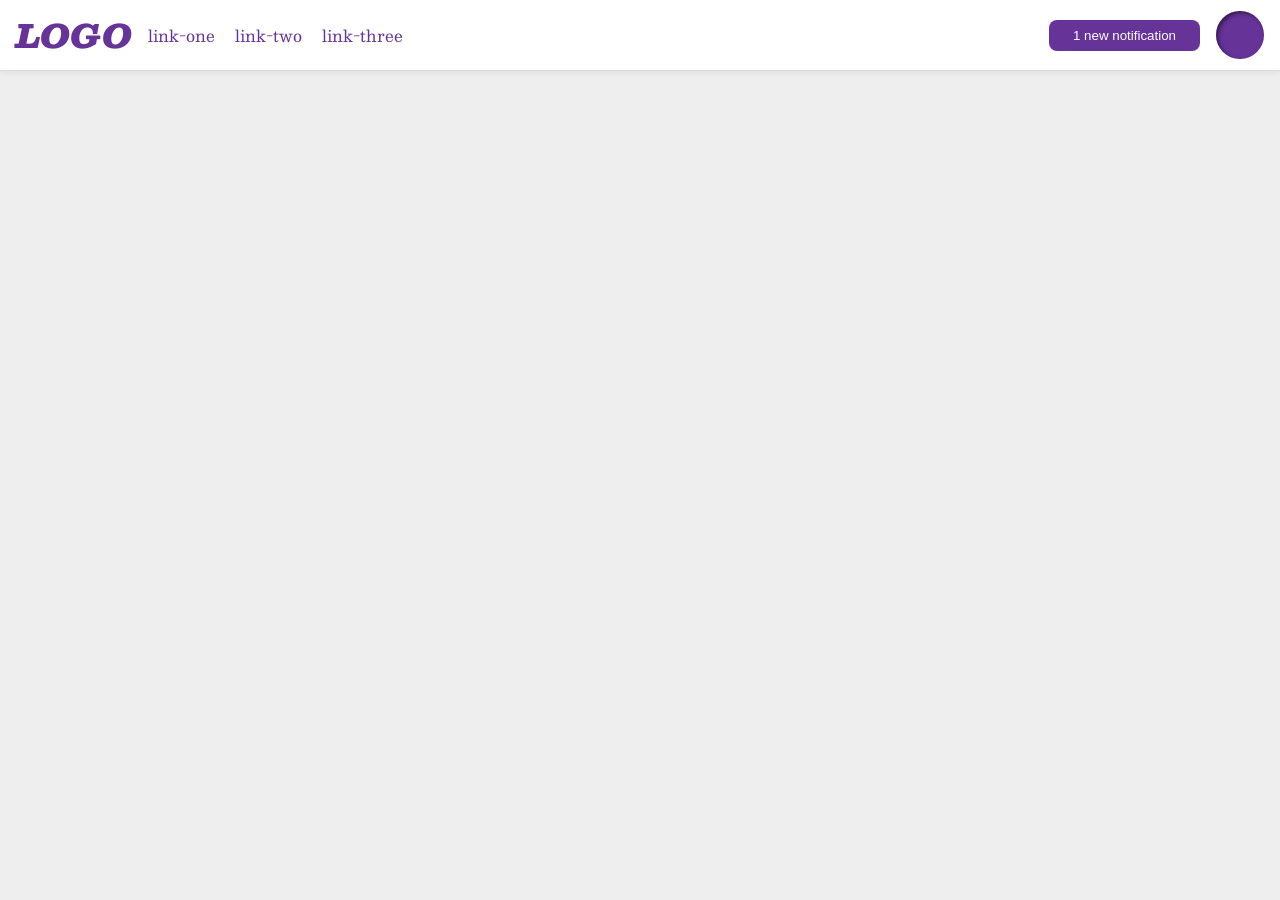
<file: foundations/flex/03-flex-header-2/index.html>
<!DOCTYPE html>
<html lang="en">
  <head>
    <meta charset="UTF-8">
    <meta http-equiv="X-UA-Compatible" content="IE=edge">
    <meta name="viewport" content="width=device-width, initial-scale=1.0">
    <title>Flex Header 2</title>
    <link rel="stylesheet" href="style.css">
  </head>
  <body>
    <div class="header">
      <div class="left-side">
	<div class="logo">
          LOGO
	</div>
	<ul class="links">
          <li><a href="https://google.com">link-one</a></li>
          <li><a href="https://google.com">link-two</a></li>
          <li><a href="https://google.com">link-three</a></li>
	</ul>
      </div>
      <div class="right-side">
	<button class="notifications">
          1 new notification
	</button>
	<div class="profile-image"></div>
      </div>
    </div>
  </body>
</html>
</file>
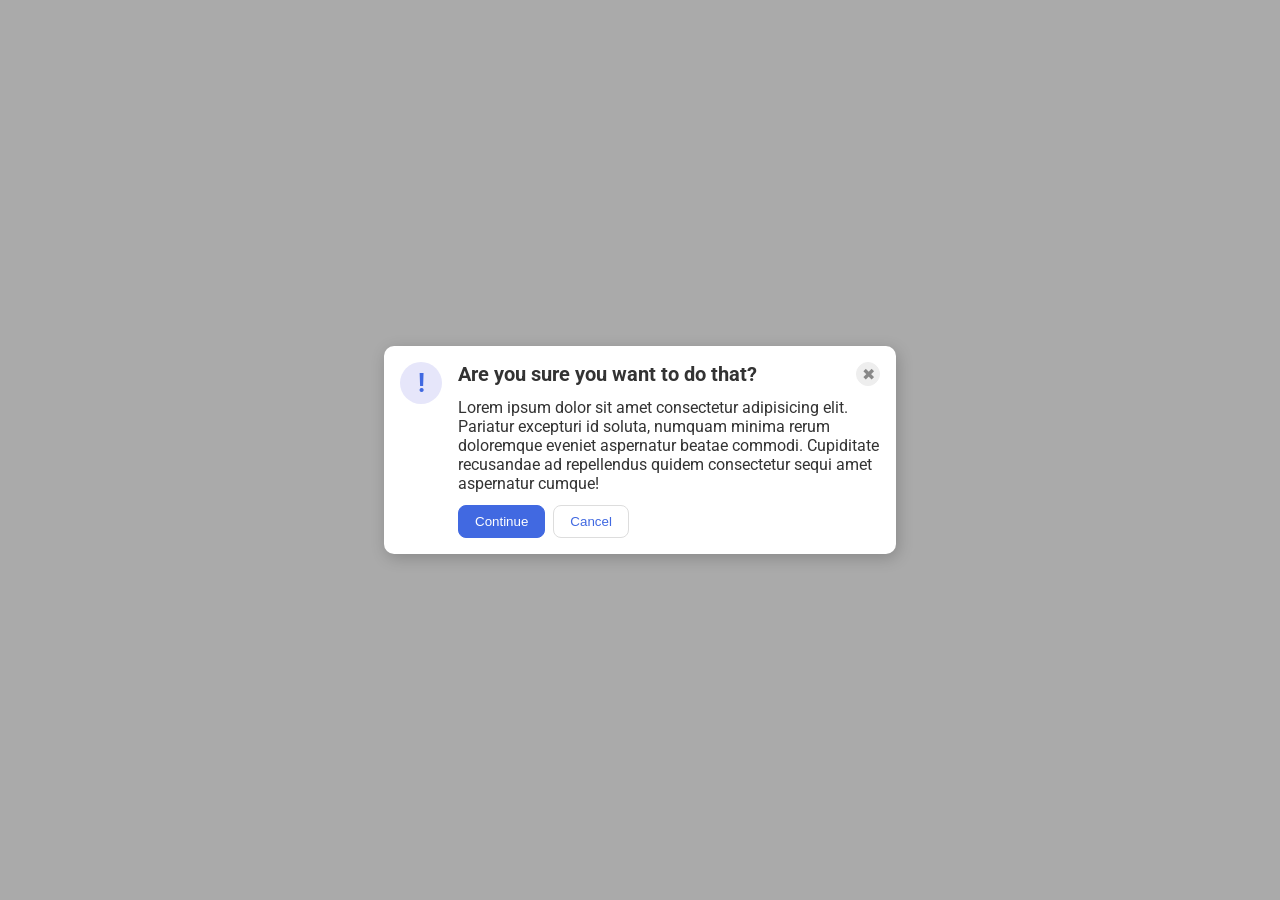
<file: foundations/flex/05-flex-modal/index.html>
<!DOCTYPE html>
<html lang="en">
  <head>
    <meta charset="UTF-8">
    <meta http-equiv="X-UA-Compatible" content="IE=edge">
    <meta name="viewport" content="width=device-width, initial-scale=1.0">
    <link rel="stylesheet" href="style.css">
    <title>Modal</title>
  </head>
  <body>
    <div class="modal">
      <div class="icon">!</div>
      <div class="content">
	<div class="header">Are you sure you want to do that?</div>
	<button class="close-button">✖</button>
	<div class="text">Lorem ipsum dolor sit amet consectetur adipisicing elit. Pariatur excepturi id soluta, numquam minima rerum doloremque eveniet aspernatur beatae commodi. Cupiditate recusandae ad repellendus quidem consectetur sequi amet aspernatur cumque!</div>
	<div id="bottom-buttons">
	  <button class="continue">Continue</button>
	  <button class="cancel">Cancel</button>
	</div>
      </div>
    </div>
  </body>
</html>
</file>
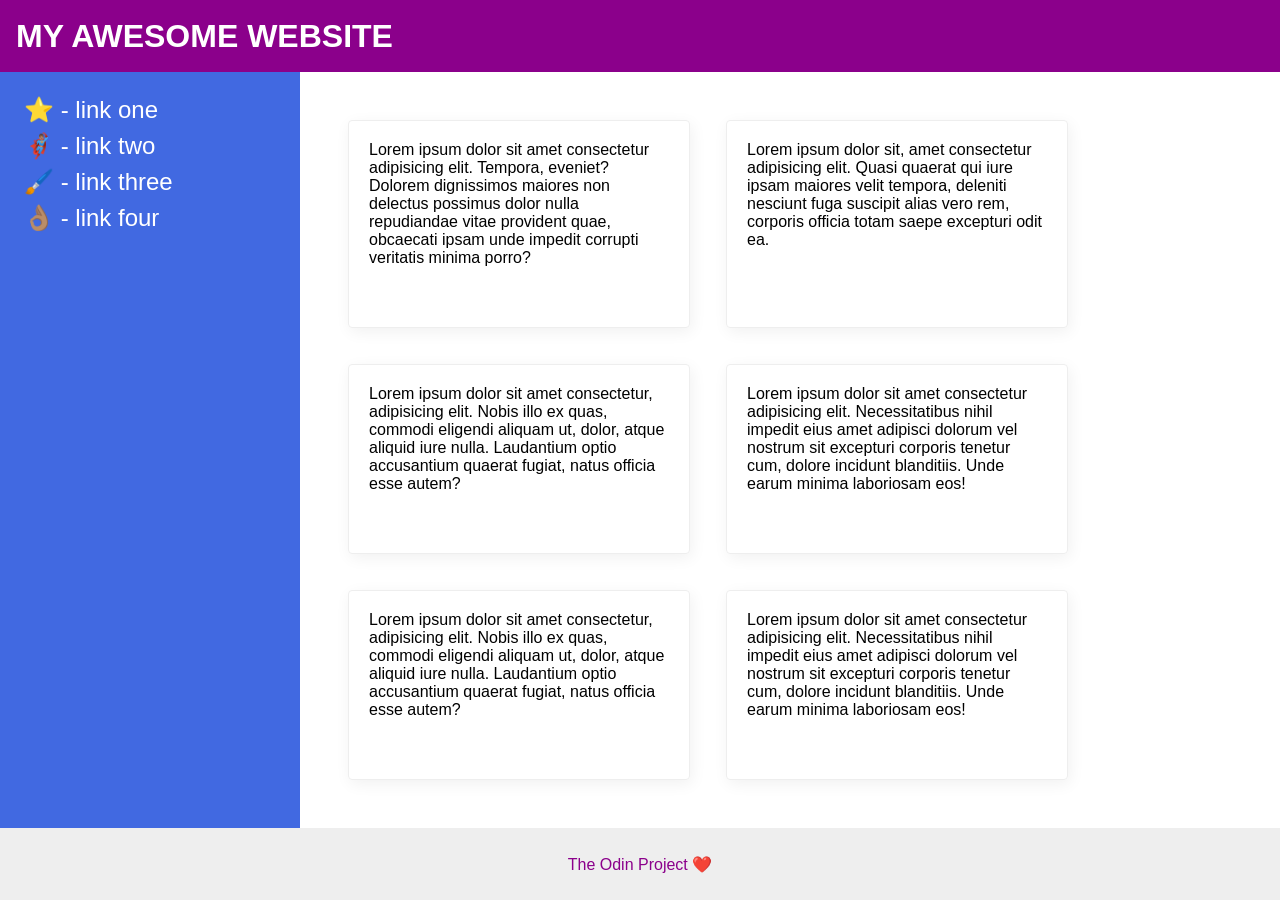
<file: foundations/flex/07-flex-layout-2/index.html>
<!DOCTYPE html>
<html lang="en">
  <head>
    <meta charset="UTF-8">
    <meta http-equiv="X-UA-Compatible" content="IE=edge">
    <meta name="viewport" content="width=device-width, initial-scale=1.0">
    <title>The Holy Grail</title>
    <link rel="stylesheet" href="style.css">
  </head>
  <body>
    <div class="header">
      MY AWESOME WEBSITE
    </div>

    <div class="content">
      <div class="sidebar">
	<ul>
          <li><a href="#">⭐ - link one</a></li>
          <li><a href="#">🦸🏽‍♂️ - link two</a></li>
          <li><a href="#">🖌️ - link three</a></li>
          <li><a href="#">👌🏽 - link four</a></li>
	</ul>
      </div>

      <div class="card-container">
	<div class="card">Lorem ipsum dolor sit amet consectetur adipisicing elit. Tempora, eveniet? Dolorem dignissimos maiores non delectus possimus dolor nulla repudiandae vitae provident quae, obcaecati ipsam unde impedit corrupti veritatis minima porro?</div>
	<div class="card">Lorem ipsum dolor sit, amet consectetur adipisicing elit. Quasi quaerat qui iure ipsam maiores velit tempora, deleniti nesciunt fuga suscipit alias vero rem, corporis officia totam saepe excepturi odit ea.</div>
	<div class="card">Lorem ipsum dolor sit amet consectetur, adipisicing elit. Nobis illo ex quas, commodi eligendi aliquam ut, dolor, atque aliquid iure nulla. Laudantium optio accusantium quaerat fugiat, natus officia esse autem?</div>
	<div class="card">Lorem ipsum dolor sit amet consectetur adipisicing elit. Necessitatibus nihil impedit eius amet adipisci dolorum vel nostrum sit excepturi corporis tenetur cum, dolore incidunt blanditiis. Unde earum minima laboriosam eos!</div>
	<div class="card">Lorem ipsum dolor sit amet consectetur, adipisicing elit. Nobis illo ex quas, commodi eligendi aliquam ut, dolor, atque aliquid iure nulla. Laudantium optio accusantium quaerat fugiat, natus officia esse autem?</div>
	<div class="card">Lorem ipsum dolor sit amet consectetur adipisicing elit. Necessitatibus nihil impedit eius amet adipisci dolorum vel nostrum sit excepturi corporis tenetur cum, dolore incidunt blanditiis. Unde earum minima laboriosam eos!</div>
      </div>
    </div>

    <div class="footer">
      The Odin Project ❤️
    </div>
  </body>
</html>
</file>
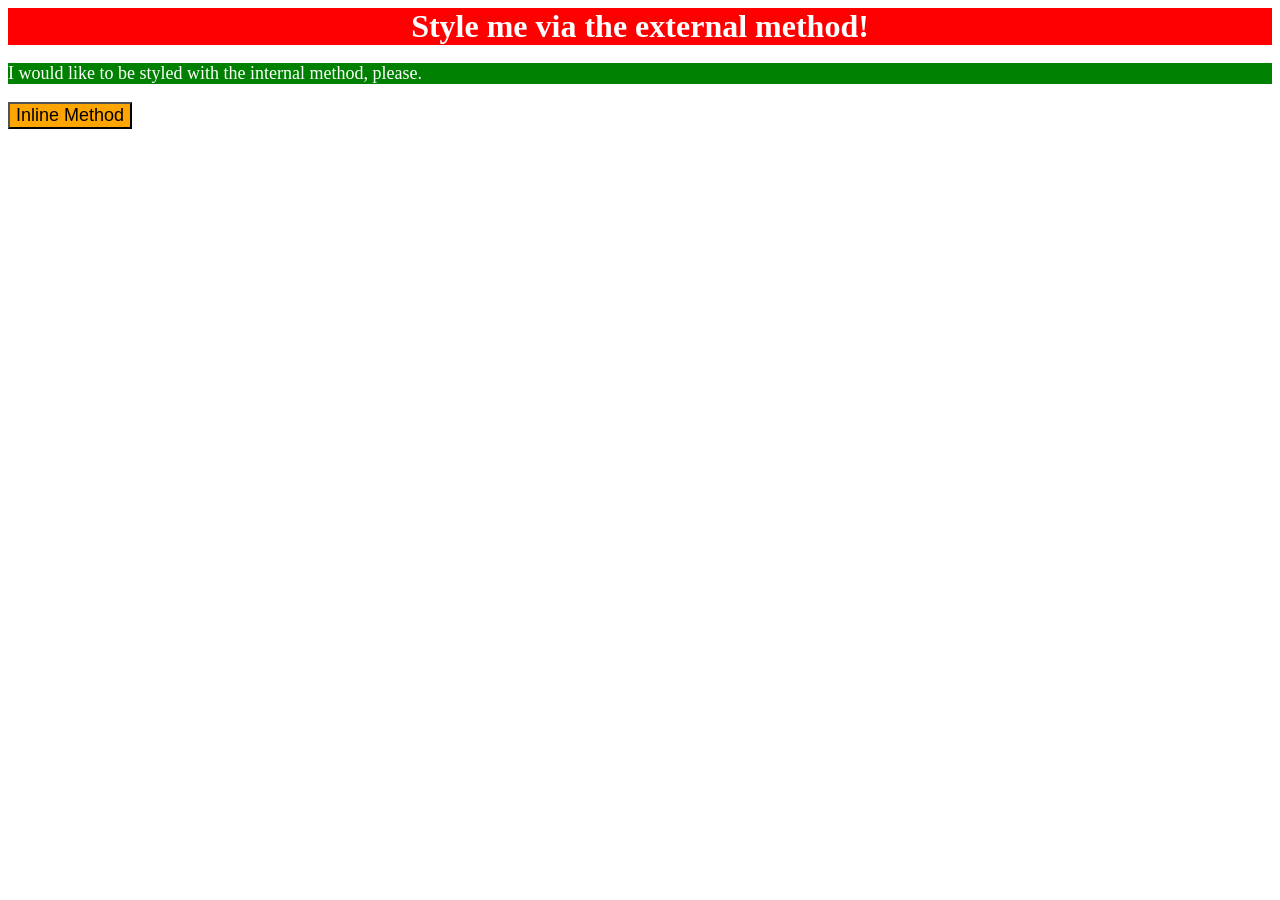
<file: foundations/intro-to-css/01-css-methods/index.html>
<!DOCTYPE html>
<html lang="en">
  <head>
    <meta charset="UTF-8">
    <meta http-equiv="X-UA-Compatible" content="IE=edge">
    <meta name="viewport" content="width=device-width, initial-scale=1.0">
    <link rel="stylesheet" href="styles.css">
    <style>
      p {
	  color: white;
	  background-color: green;
	  font-size: 18px;
      }
    </style>
    <title>Methods for Adding CSS</title>
  </head>
  <body>
    <div>Style me via the external method!</div>
    <p>I would like to be styled with the internal method, please.</p>
    <button style="background-color: orange; font-size: 18px;">Inline Method</button>
  </body>
</html>
</file>
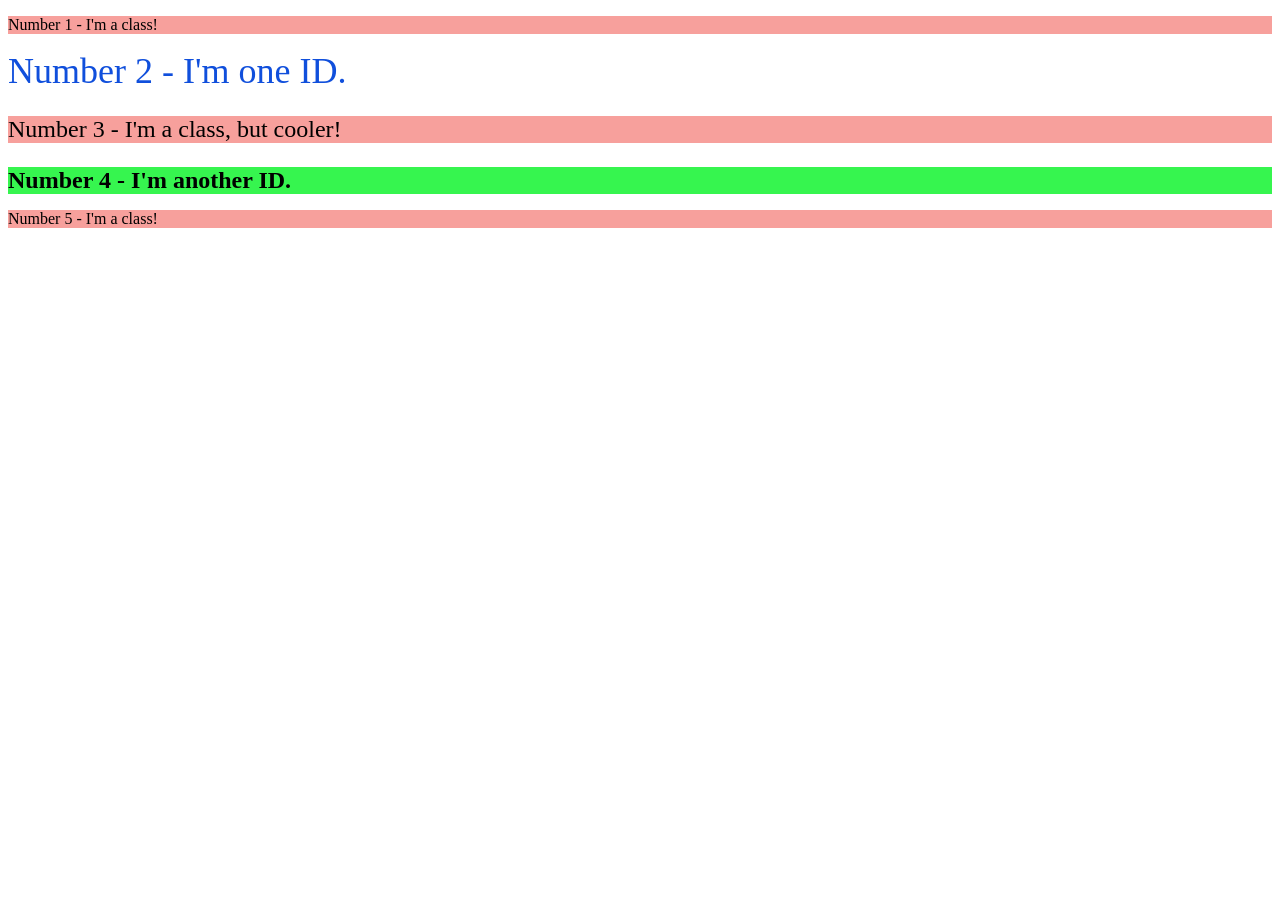
<file: foundations/intro-to-css/02-class-id-selectors/index.html>
<!DOCTYPE html>
<html lang="en">
  <head>
    <meta charset="UTF-8">
    <meta http-equiv="X-UA-Compatible" content="IE=edge">
    <meta name="viewport" content="width=device-width, initial-scale=1.0">
    <title>Class and ID Selectors</title>
    <link rel="stylesheet" href="style.css">
  </head>
  <body>
    <p class="alert-text">Number 1 - I'm a class!</p>
    <div id="second">Number 2 - I'm one ID.</div>
    <p class="alert-text adjust-font-size">Number 3 - I'm a class, but cooler!</p>
    <div id="fourth" class="adjust-font-size">Number 4 - I'm another ID.</div>
    <p class="alert-text">Number 5 - I'm a class!</p>
  </body>
</html>
</file>
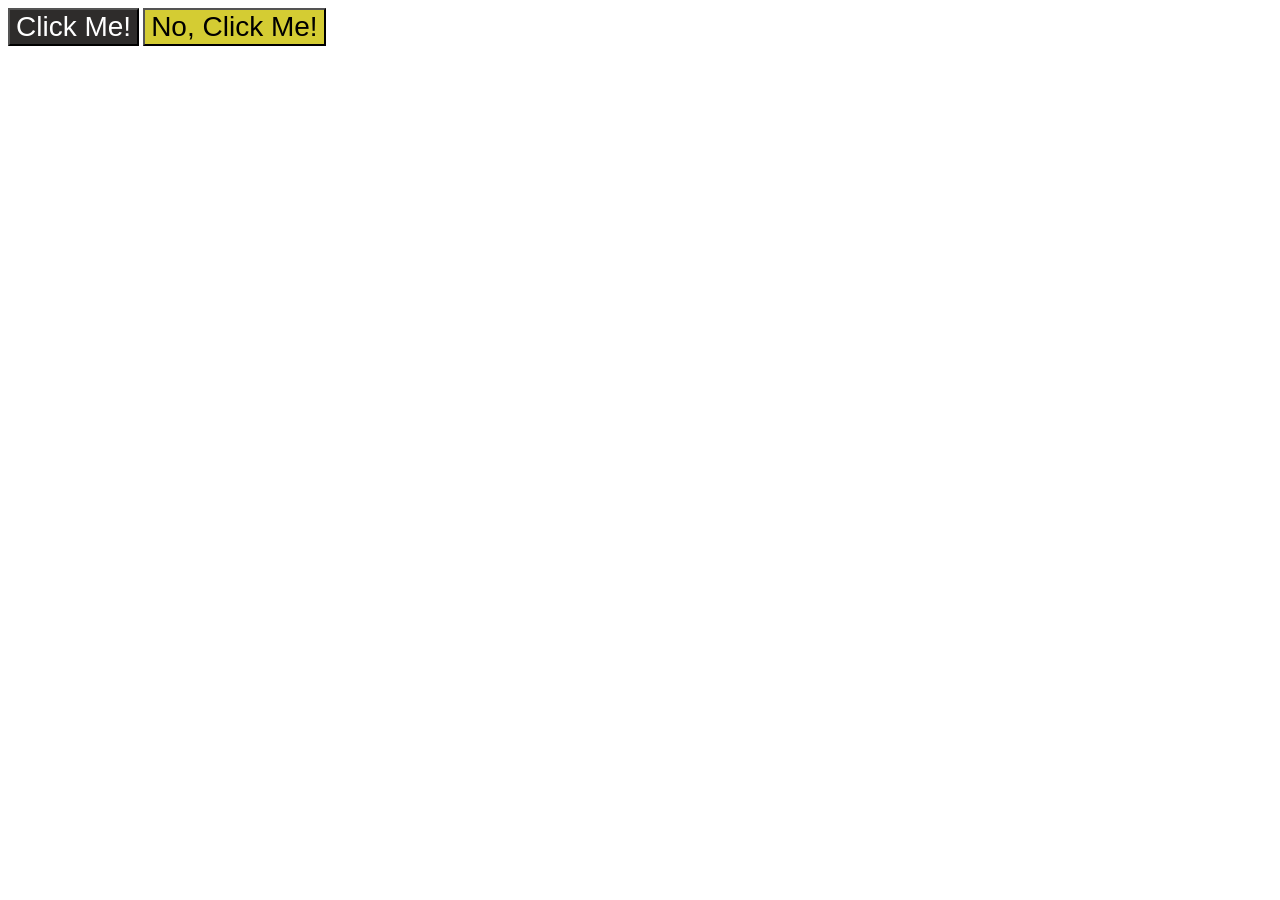
<file: foundations/intro-to-css/03-grouping-selectors/index.html>
<!DOCTYPE html>
<html lang="en">
  <head>
    <meta charset="UTF-8">
    <meta http-equiv="X-UA-Compatible" content="IE=edge">
    <meta name="viewport" content="width=device-width, initial-scale=1.0">
    <title>Grouping Selectors</title>
    <link rel="stylesheet" href="style.css">
  </head>
  <body>
    <button class="inverted">Click Me!</button>
    <button class="highlighted">No, Click Me!</button>
  </body>
</html>
</file>
<file: foundations/flex/03-flex-header-2/style.css>
/* this is some magical font-importing.
you'll learn about it later. */
@import url('https://fonts.googleapis.com/css2?family=Besley:ital,wght@0,400;1,900&display=swap');

body {
  margin: 0;
  background: #eee;
  font-family: Besley, serif;
}

.header {
  background: white;
  border-bottom: 1px solid #ddd;
  box-shadow: 0 0 8px rgba(0,0,0,.1);
  /* code I added */
  display: flex;
  justify-content: space-between;
  align-items: center;
  gap: 16px;
  padding: 8px 16px;
}

.profile-image {
  background: rebeccapurple;
  box-shadow: inset 2px 2px 4px rgba(0,0,0,.5);
  border-radius: 50%;
  width: 48px;
  height: 48px;
  /* code I added */
  flex-shrink: 0;
}

.logo {
  color: rebeccapurple;
  font-size: 32px;
  font-weight: 900;
  font-style: italic;
}

.left-side {
  display: flex;
  align-items: center;
  gap: 16px;
}

.right-side {
  display: flex;
  align-items: center;
  gap: 16px;
}

button {
  border: none;
  border-radius: 8px;
  background: rebeccapurple;
  color: white;
  padding: 8px 24px;
  /* code I added */
  flex-shrink: 0;
}

a {
  /* this removes the line under our links */
  text-decoration: none;
  color: rebeccapurple;
}

ul {
  list-style-type: none;
  /* code I added */
  display: flex;
  gap: 20px;
  margin: 0;
  padding: 0;
}
</file>
<file: foundations/flex/05-flex-modal/style.css>
@import url('https://fonts.googleapis.com/css2?family=Roboto:wght@400;700&display=swap');

html, body {
  height: 100%;
}

body {
  font-family: Roboto, sans-serif;
  margin: 0;
  background: #aaa;
  color: #333;
  /* I'll give you this one for free lol */
  display: flex;
  align-items: center;
  justify-content: center;
}

.modal {
  display: flex;
  background: white;
  width: 480px;
  border-radius: 10px;
  box-shadow: 2px 4px 16px rgba(0,0,0,.2);
  padding: 16px;
  gap: 16px;
}

.content {
  display: flex;
  flex-wrap: wrap;
  justify-content: space-between;
  gap: 12px;
}

.header {
  font-size: 20px;
  font-weight: 700;
}

#bottom-buttons {
  display: flex;
  gap: 8px;
}

.icon {
  color: royalblue;
  font-size: 26px;
  font-weight: 700;
  background: lavender;
  width: 42px;
  height: 42px;
  border-radius: 50%;
  display: flex;
  align-items: center;
  justify-content: center;
  flex-shrink: 0;
}

.close-button {
  background: #eee;
  border-radius: 50%;
  color: #888;
  font-weight: 400;
  font-size: 16px;
  height: 24px;
  width: 24px;
  display: flex;
  align-items: center;
  justify-content: center;
  border: 1px solid #eee;
  padding: 0;
}

button {
  cursor: pointer;
  padding: 8px 16px;
  border-radius: 8px;
}

button.continue {
  background: royalblue;
  border: 1px solid royalblue;
  color: white;
}

button.cancel {
  background: white;
  border: 1px solid #ddd;
  color: royalblue;
}
</file>
<file: foundations/flex/07-flex-layout-2/style.css>
body {
  font-family: -apple-system, BlinkMacSystemFont, 'Segoe UI', Roboto, Oxygen, Ubuntu, Cantarell, 'Open Sans', 'Helvetica Neue', sans-serif;
  margin: 0;
  min-height: 100vh;
  display: flex;
  flex-direction: column;
  justify-content: space-between;
}

.content {
  display: flex;
  flex-grow: 1;
}

.header {
  display: flex;
  height: 72px;
  font-size: 32px;
  font-weight: 900;
  background: darkmagenta;
  color: white;
  align-items: center;
  padding: 0 16px;
}

.footer {
  height: 72px;
  background: #eee;
  color: darkmagenta;
  display: flex;
  justify-content: center;
  align-items: center;
}

.sidebar {
  width: 300px;
  background: royalblue;
  box-sizing: border-box;
  padding: 24px;
  font-size: 24px;
  flex-shrink: 0;
}

.card-container {
  display: flex;
  flex-wrap: wrap;
  padding: 48px;
  gap: 36px;
}

.card {
  border: 1px solid #eee;
  box-shadow: 2px 4px 16px rgba(0,0,0,.06);
  border-radius: 4px;
  flex-basis: 300px;
  /* flex-grow: 1; */
  flex-shrink: 1;
  padding: 20px;
}

ul {
  display: flex;
  flex-direction: column;
  gap: 8px;
  list-style-type: none;
  margin: 0;
  padding: 0;
}

a {
  text-decoration: none;
  color: white;
}
</file>
<file: foundations/intro-to-css/01-css-methods/styles.css>
/* styles.css */

div {
    color: white;
    background-color: red;
    font-size: 32px;
    font-weight: bold;
    text-align: center;
}
</file>
<file: foundations/intro-to-css/02-class-id-selectors/style.css>
/* Add CSS Styling */

/* odd numbered elements */
.alert-text {
    background-color: #F7A09C;
    font-family: "Verdana", "DejaVu-Sans", "sans-serif";
}

.adjust-font-size {
    font-size: 24px;
}

#second {
    color: rgb(16, 79, 220);
    font-size: 36px;
}

#fourth {
    background-color: rgb(54, 245, 79);
    font-weight: bold;
}
</file>
<file: foundations/intro-to-css/03-grouping-selectors/style.css>
/* Add CSS Styling */

.inverted,
.highlighted {
    font-size: 28px;
    font-family: "Helvetica", "Times New Roman", sans-serif;
}

.inverted {
    background-color: #2E2C2B;
    color: rgb(255, 255, 255);
}

.highlighted {
    background-color: rgb(212, 204, 51);
}
</file>
